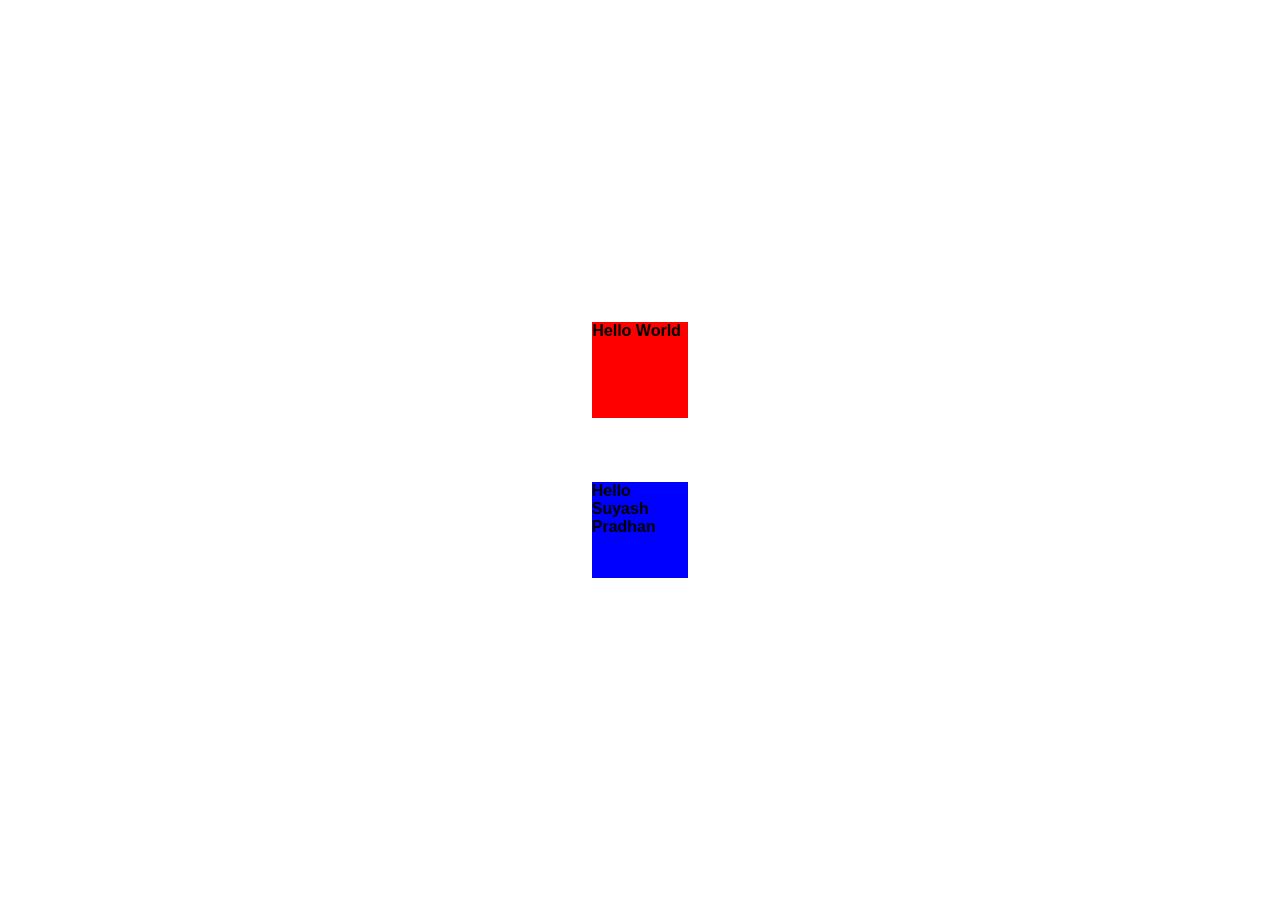
<file: CSS/Box-Model/index.html>
<!DOCTYPE html>
<html lang="en">

<head>
    <meta charset="UTF-8">
    <meta name="viewport" content="width=device-width, initial-scale=1.0">
    <title>Box Model</title>
    <link rel="stylesheet" href="style.css">
</head>

<body>
    <div class="box box-one">
        <h4>Hello World</h4>
    </div>
    <div class="box box-two">
        <h4>Hello Suyash Pradhan</h4>
    </div>
</body>

</html>
</file>
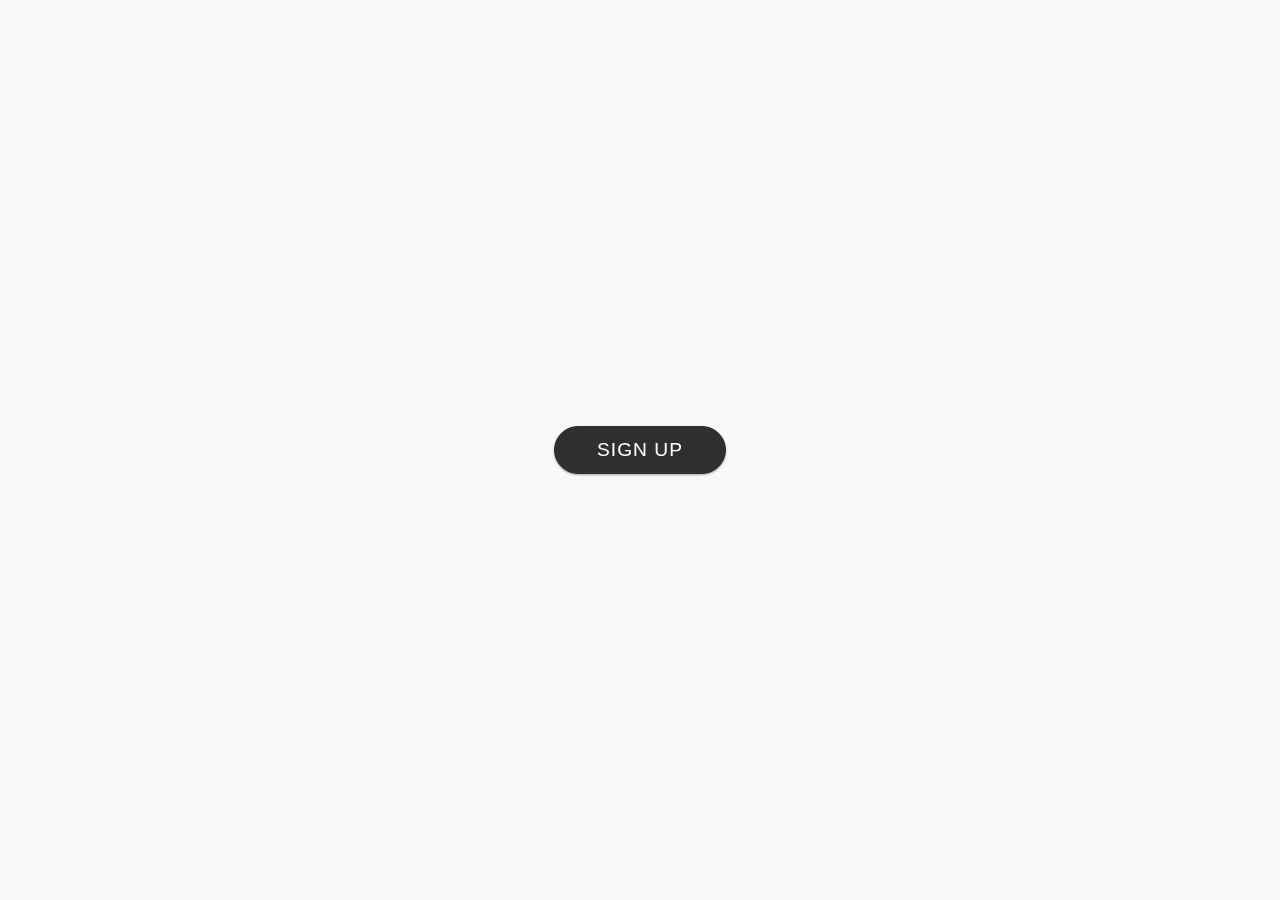
<file: CSS/Transition/transition.html>
<!DOCTYPE html>
<html lang="en">

<head>
    <meta charset="UTF-8">
    <meta name="viewport" content="width=device-width, initial-scale=1.0">
    <title>Transition</title>
    <link rel="stylesheet" href="transition.css">
</head>

<body>

    <button class="btn">Sign up</button>
</body>

</html>
</file>
<file: CSS/Box-Model/style.css>
* {
    margin: 0;
    padding: 0;
    font-family: Arial, Helvetica, sans-serif;
}

body {
    height: 100vh;
    display: flex;
    justify-content: center;
    align-items: center;
    flex-flow: column wrap;
}

.box-one {
    background-color: red;
    height: 6rem;
    box-sizing: border-box;
    width: 6rem;
    margin: 2rem;
}

.box-two {
    background-color: blue;
    height: 6rem;
    margin: 2rem;
    width: 6rem;
}
</file>
<file: CSS/Transition/transition.css>
* {
    margin: 0;
    padding: 0;
    font-family: -apple-system, BlinkMacSystemFont, 'Segoe UI', Roboto, Oxygen, Ubuntu, Cantarell, 'Open Sans', 'Helvetica Neue', sans-serif;
}

body {
    display: flex;
    justify-content: center;
    align-items: center;
    background-color: #f8f8f8;
    height: 100vh;
}

.box {
    width: 10rem;
    height: 10rem;
    margin: 1rem;
}

.box-one {
    background-color: #3dccc7;
    transition: 500ms background ease-in,
        350ms transform ease-out 200ms,
        200ms border-radius ease-out 200ms,
        100ms box-shadow ease-in 100ms;
    border-radius: 10px;
}

.box-one:hover {
    background: #35a19e;
    transform: scale(1.6);
    box-shadow: 1px 1px 2px #35a19e;
    border-radius: 20px;
}



.btn {
    background-color: #2f2f2f;
    border-radius: 100px;
    color: #fff;
    border: 1px solid #2f2f2f;
    padding: .8rem 2.6rem;
    font-size: 1.2rem;
    line-height: 1.1;
    text-align: center;
    box-shadow: 0 1px 3px rgba(0, 0, 0, 0.12),
        0 1px 2px rgba(0, 0, 0, 0.24);
    cursor: pointer;
    text-transform: uppercase;
    letter-spacing: 1px;
    transition: transform 200ms ease-in 50ms,
        box-shadow 300ms ease-out;
    backface-visibility: hidden;
}


.btn:focus {
    outline: none;
}

.btn:hover {
    transform: translateY(-5px) scale(1.01);
    box-shadow: 4px 4px 10px rgba(0, 0, 0, 0.25);
}
</file>
